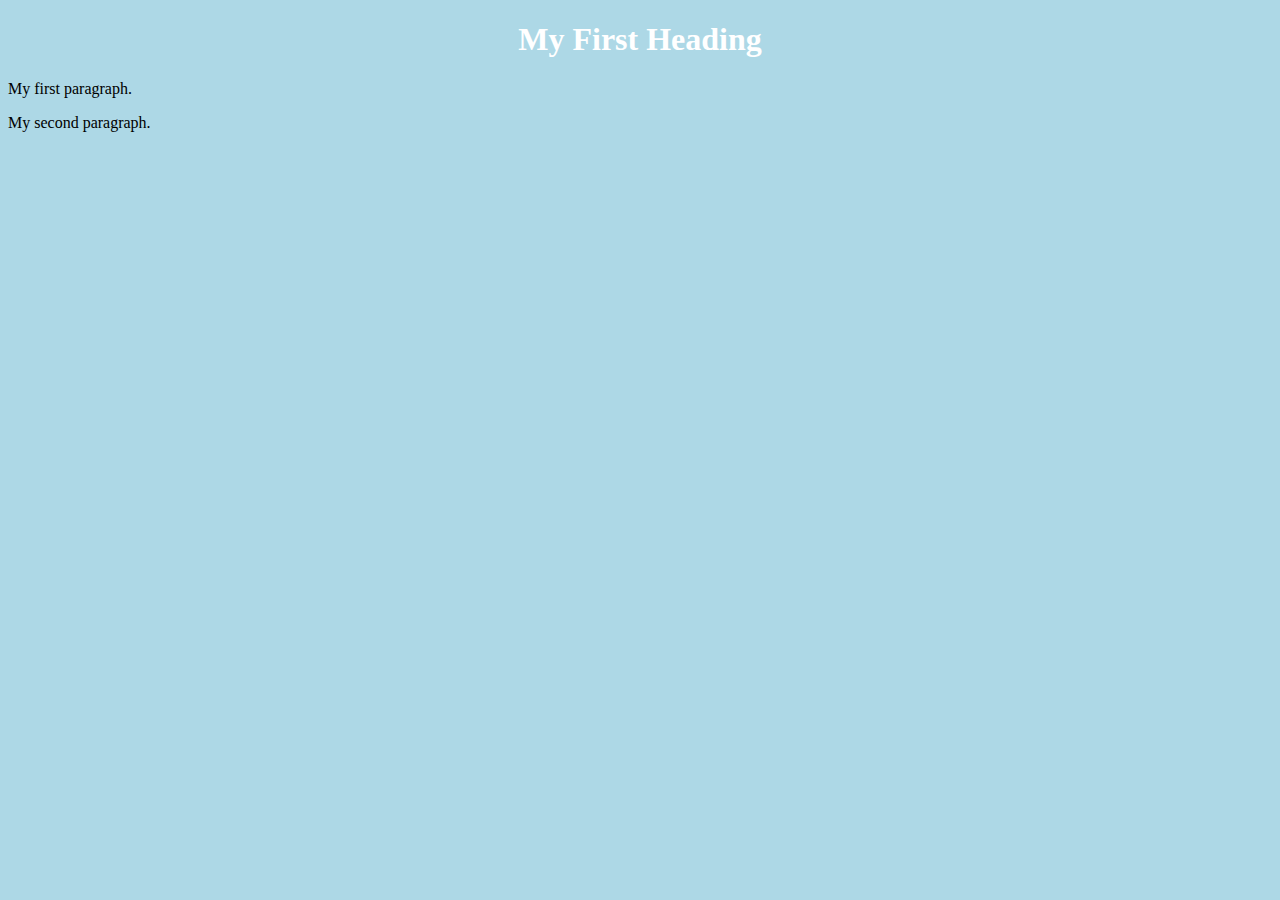
<file: index.html>
<!DOCTYPE html>
<html>
	<head>
		<title>Page Title</title>
		<link rel="stylesheet" href="style.css">
	</head>
<body>
	<h1>My First Heading</h1>
	<p>My first paragraph.</p>
	<p>My second paragraph.</p>
</body>
</html>
</file>
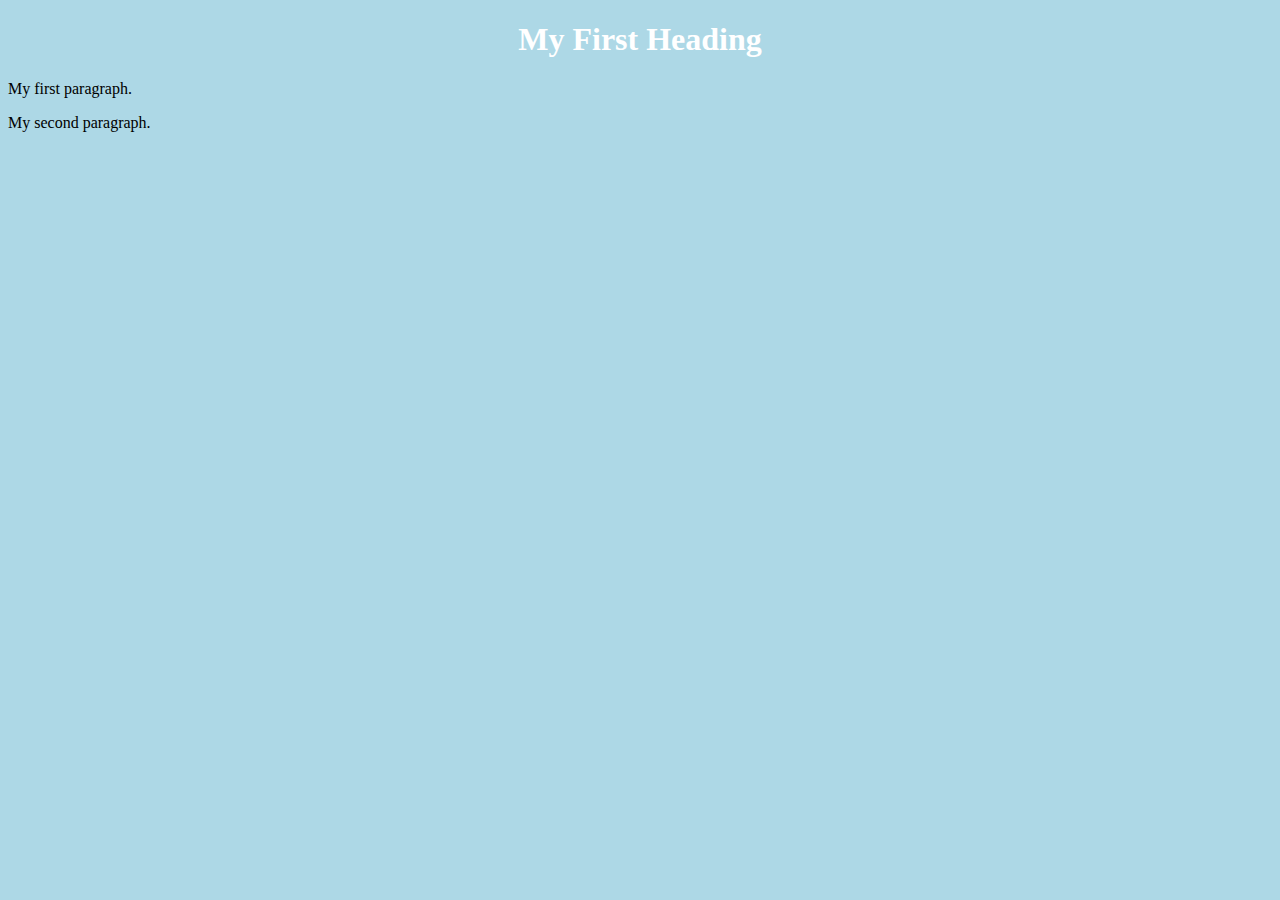
<file: web_pages/index.html>
<!DOCTYPE html>
<html>
	<head>
		<title>Page Title</title>
		<link rel="stylesheet" href="/css/style.css">
	</head>
<body>
	<h1>My First Heading</h1>
	<p>My first paragraph.</p>
	<p>My second paragraph.</p>
</body>
</html>
</file>
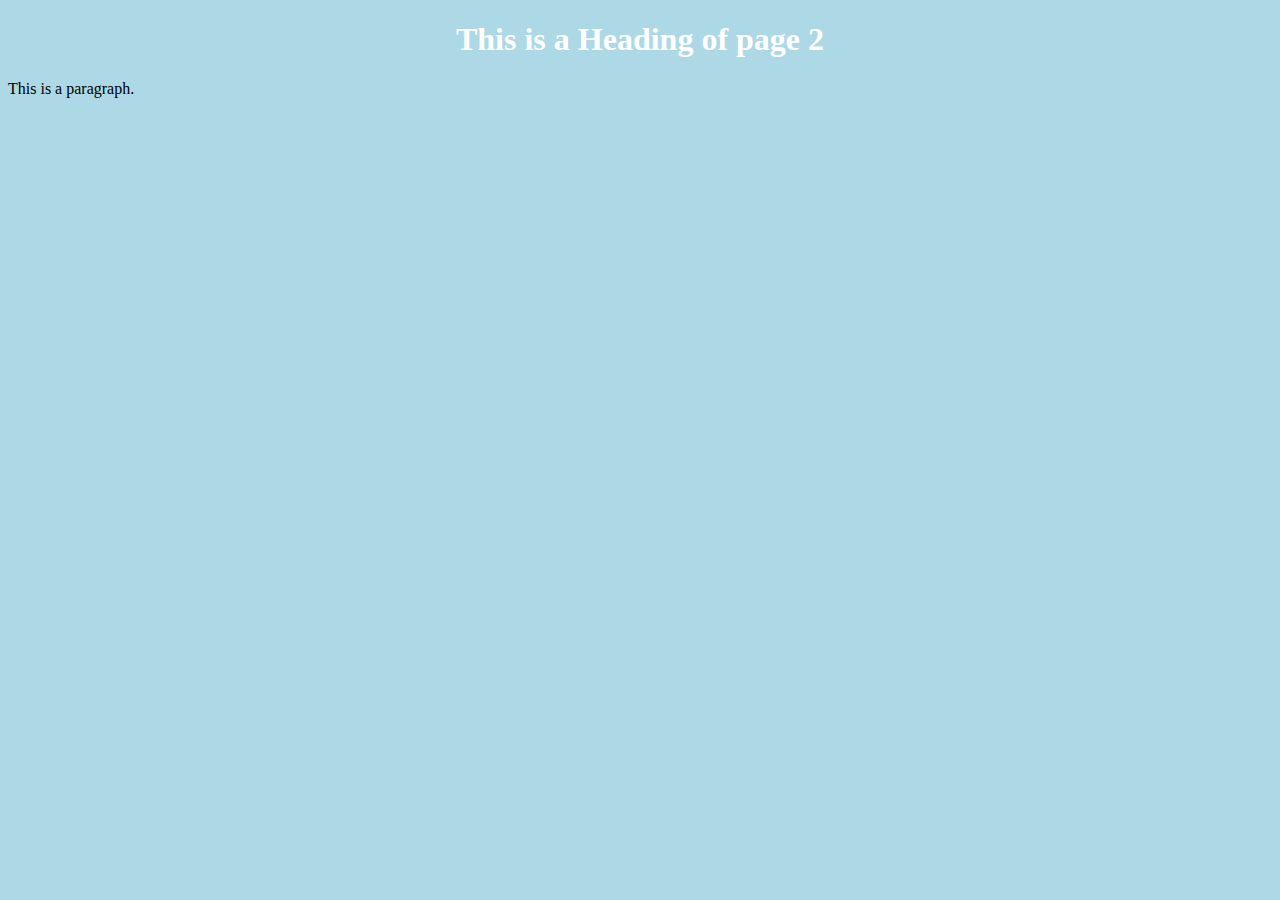
<file: web_pages/page2.html>
<!DOCTYPE html>
<html>
	<head>
		<title>Page 2 Title</title>
		<link rel="stylesheet" href="/css/style.css">
	</head>
	<body>
		<h1>This is a Heading of page 2</h1>
		<p>This is a paragraph.</p>
	</body>
</html>
</file>
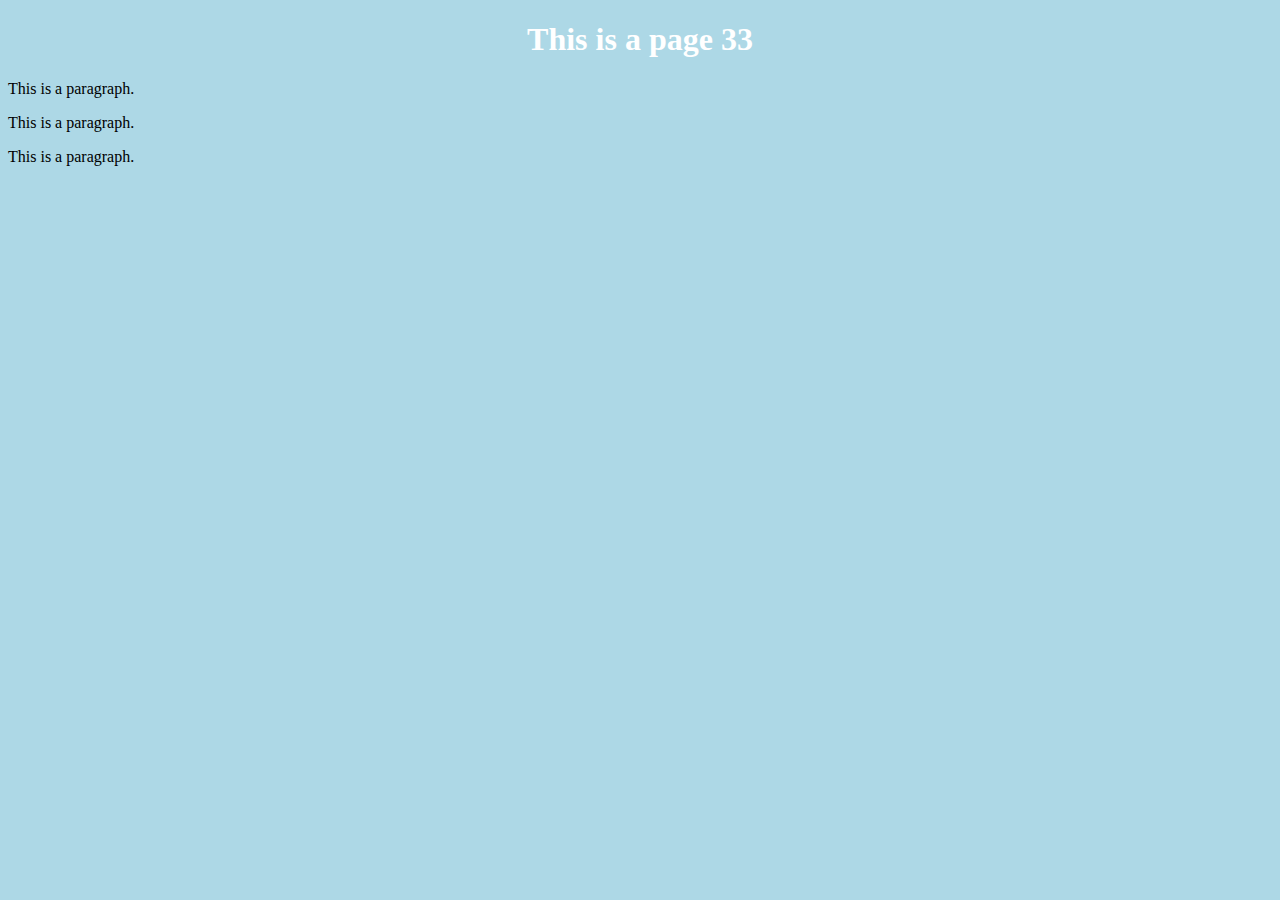
<file: web_pages/page3.html>
<!DOCTYPE html>
<html>
	<head>
		<title>Page 33</title>
		<link rel="stylesheet" href="/css/style.css">
	</head>
	<body>
		<h1>This is a page 33</h1>
		<p>This is a paragraph.</p>
                <p>This is a paragraph.</p>
                <p>This is a paragraph.</p>
	</body>
</html>
</file>
<file: style.css>
body {
        background-color: lightblue;
}

h1 {
      color: white;
      text-align: center;
}

p {
     font-family: verdana;
     font-size: 20 px;
}

h1 {
     font_size: 50 px;
}

h3 {
     font-size: 22 px;
}
</file>
<file: css/style.css>
body {
        background-color: lightblue;
}

h1 {
      color: white;
      text-align: center;
}

p {
     font-family: verdana;
     font-size: 20 px
}
</file>
